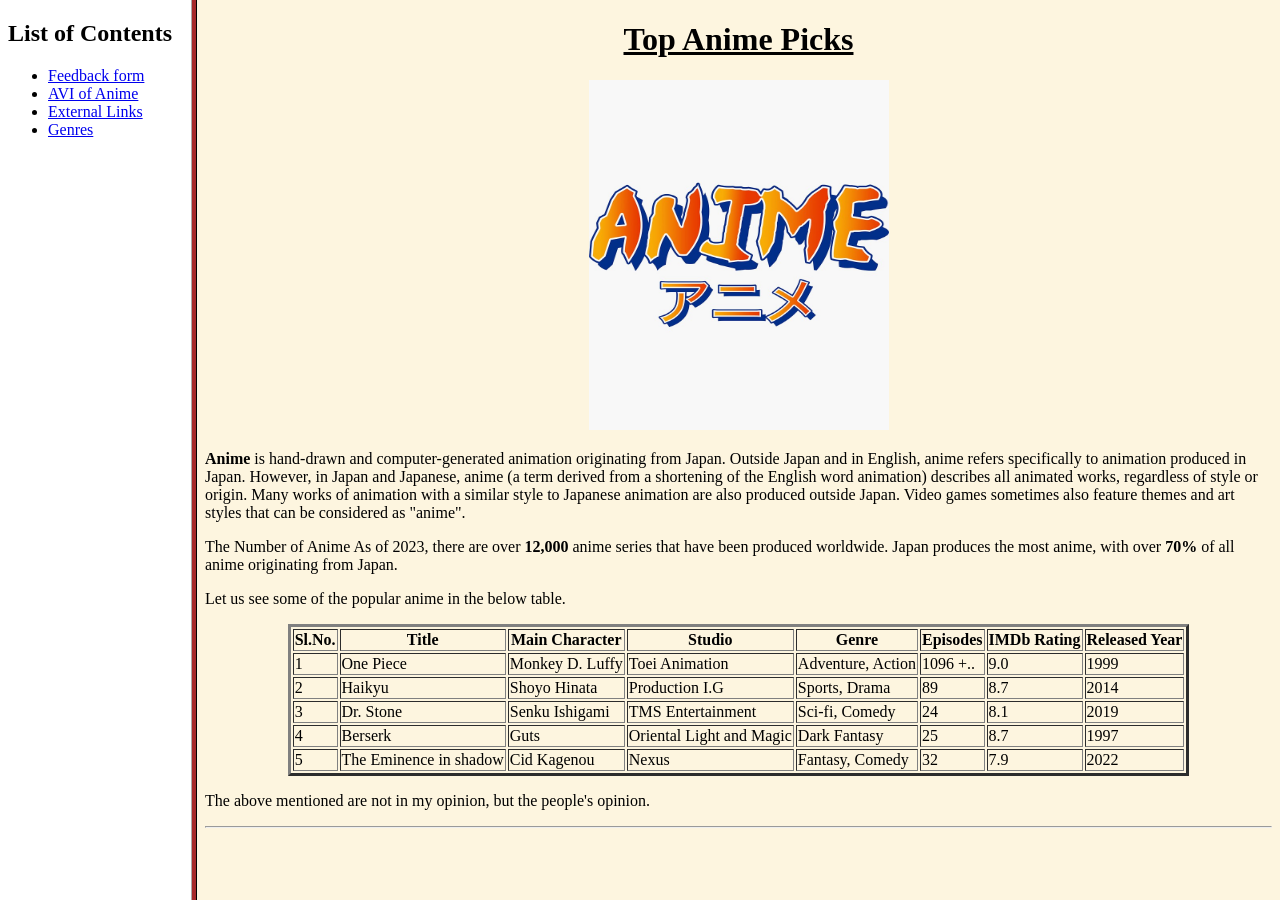
<file: index.html>
<!DOCTYPE html>
<html>
<head>
	<title>Anime</title>
</head>
	<frameset cols="15%,85%" bordercolor="brown">		
			<frame src="side.html" id="lf" name="links"></frame>
			<frame src="anime.html" id="rf" name="Anime"></frame>
	</frameset>
</html>
</file>
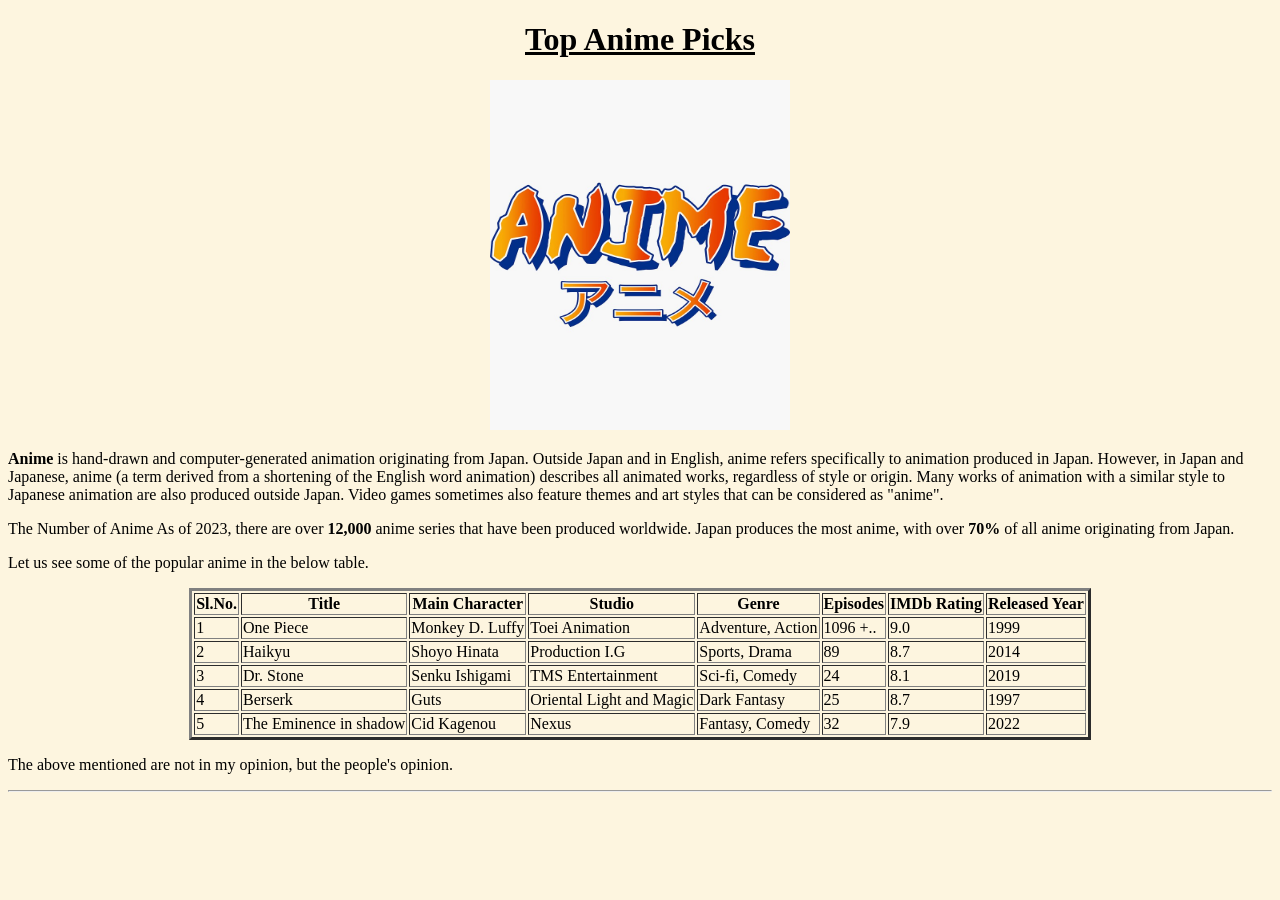
<file: anime.html>
<!DOCTYPE html>
<html>
    <head>
        <title>Anime Table </title>
        <link rel="icon" href="icon.png">
    </head>

    <body bgcolor="FDF5DF">
        <h1 style="text-align: center;font-family: comic sans MS"><u>Top Anime Picks</u></h1>
        <center>
            <img src="anime.jpg" alt="Anime" width="300" height="350">
        </center>
        <p style="font-family: comic sans MS"><b>Anime</b> is hand-drawn and computer-generated animation originating from Japan. Outside Japan and in English, anime refers specifically to animation produced in Japan. However, in Japan and Japanese, anime (a term derived from a shortening of the English word animation) describes all animated works, regardless of style or origin. Many works of animation with a similar style to Japanese animation are also produced outside Japan. Video games sometimes also feature themes and art styles that can be considered as "anime".</p>
        <p style="font-family: comic sans MS">The Number of Anime As of 2023, there are over <b>12,000</b> anime series that have been produced worldwide. Japan produces the most anime, with over <b>70%</b> of all anime originating from Japan. </p>
        <p style="font-family: comic sans MS">Let us see some of the popular anime in the below table.</p>
        <center>
        <table border="3">
            <tr>
                <th>Sl.No.</th>
                <th>Title</th>
                <th>Main Character</th>
                <th>Studio</th>
                <th>Genre</th>
                <th>Episodes</th>
                <th>IMDb Rating</th>
                <th>Released Year</th>
            </tr>
            <tr>
                <td>1</td>
                <td>One Piece</td>
                <td>Monkey D. Luffy</td>
                <td>Toei Animation</td>
                <td>Adventure, Action</td>
                <td>1096 +..</td>
                <td>9.0</td>
                <td>1999</td>
            </tr>
            <tr>
                <td>2</td>
                <td>Haikyu</td>
                <td>Shoyo Hinata</td>
                <td>Production I.G</td>
                <td>Sports, Drama</td>
                <td>89</td>
                <td>8.7</td>
                <td>2014</td>
            </tr>
            <tr>
                <td>3</td>
                <td>Dr. Stone</td>
                <td>Senku Ishigami</td>
                <td>TMS Entertainment</td>
                <td>Sci-fi, Comedy</td>
                <td>24</td>
                <td>8.1</td>
                <td>2019</td>
            </tr>
            <tr>
                <td>4</td>
                <td>Berserk</td>
                <td>Guts</td>
                <td title="Produced by Nippon Television">Oriental Light and Magic</td>
                <td>Dark Fantasy</td>
                <td>25</td>
                <td>8.7</td>
                <td>1997</td>
            </tr>
            <tr>
                <td>5</td>
                <td>The Eminence in shadow</td>
                <td title="Also know as The shadow">Cid Kagenou</td>
                <td>Nexus</td>
                <td>Fantasy, Comedy</td>
                <td>32</td>
                <td>7.9</td>
                <td>2022</td>
            </tr>
        </table>
        </center>
        <p style="font-family: comic sans MS">The above mentioned are not in my opinion, but the people's opinion.</p>
        <hr>
    </body>
</html>
</file>
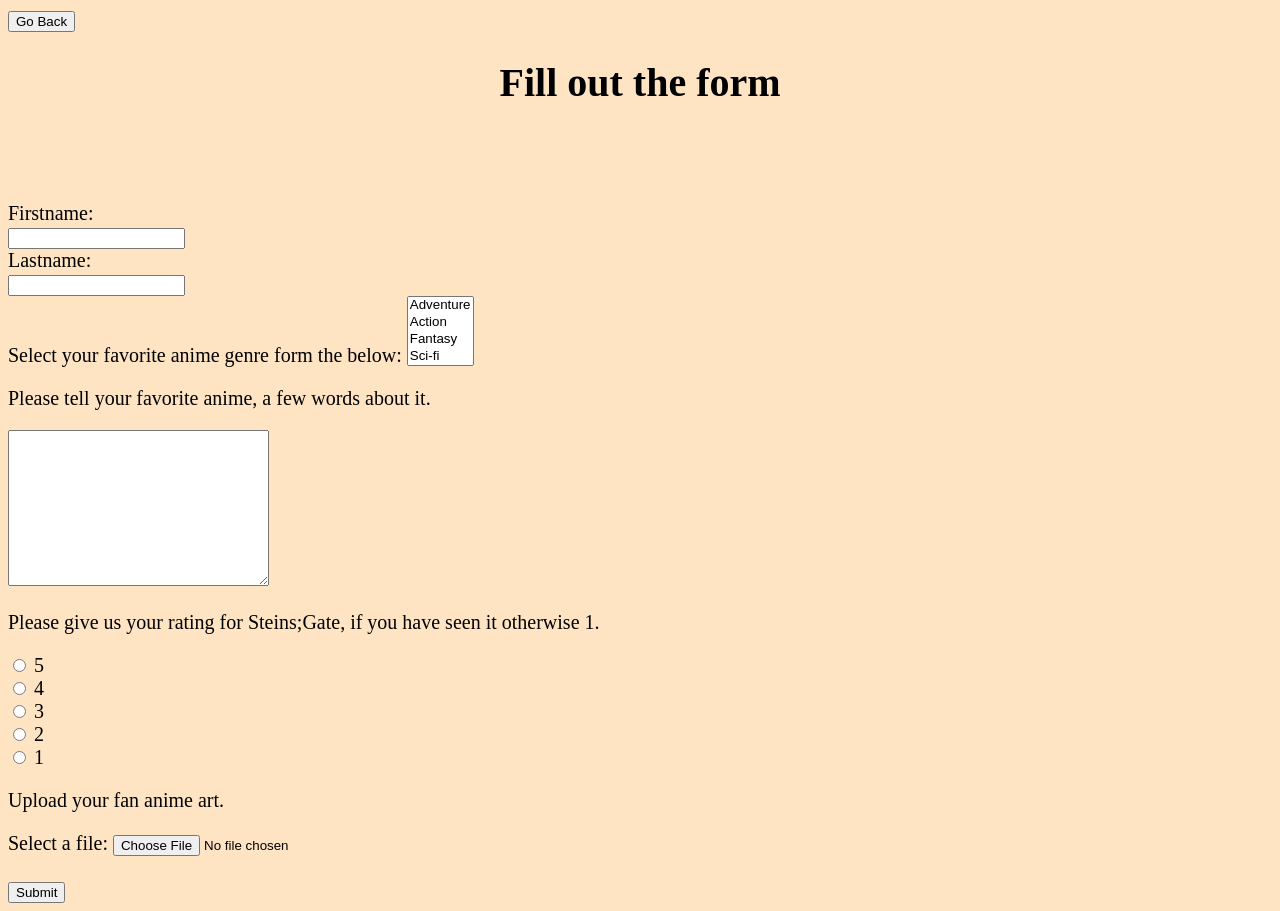
<file: form.html>
<!DOCTYPE html>
<html>
    <head>
        <title>Anime Feedback</title>
        <link rel="icon" href="anime.jpg">
        <link rel="stylesheet" href="style.css">
        <script>
            function myFunction(){
                document.getElementById("submit").innerHTML = "Your response has submitted."
            }
        </script>
    </head>

    <body id="submit">
        <button onclick="window.location.href = 'index.html' "> Go Back </button>
        <h1>Fill out the form</h1><br><br><br>
        <form>
            <label for="fname" >Firstname:</label><br>
            <input type="text" id="fname" name="fname"><br>
            <label for="lname">Lastname:</label><br>
            <input type="text" id="lname" name="lname"><br>
            <label for="genre">Select your favorite anime genre form the below:</label>
            <select id="genre" name="genre" multiple>
                <option value="Adventure">Adventure</option>
                <option value="action">Action</option>
                <option value="fantasy">Fantasy</option>
                <option  value="Sci-fi">Sci-fi</option>
                <option value="Horror">Horror</option>
                <option value="None">None</option>
            </select>
        </form>
        <p>Please tell your favorite anime, a few words about it.</p>
        <form>
            <textarea name="msg" rows="10" cols="30"></textarea>
        </form>
        <p>Please give us your rating for Steins;Gate, if you have seen it otherwise 1.</p>
        <form>
            <input type="radio" id="five" name="rating" value="5">
            <label for="five">5</label><br>
            <input type="radio" id="four" name="rating" value="4">
            <label for="four">4</label><br>
            <input type="radio" id="three" name="rating" value="3">
            <label for="three">3</label><br>
            <input type="radio" id="two" name="rating" value="2">
            <label for="two">2</label><br>
            <input type="radio" id="one" name="rating" value="1">
            <label for="one">1</label><br>
            </form>
        <p>Upload your fan anime art.</p>
        <form>
            <label for="image">Select a file:</label>
            <input type="file" id="image" name="image"><br><br>
            <button type="button" onclick="myFunction()">Submit</button>
        </form>
        
    </body>
</html>
</file>
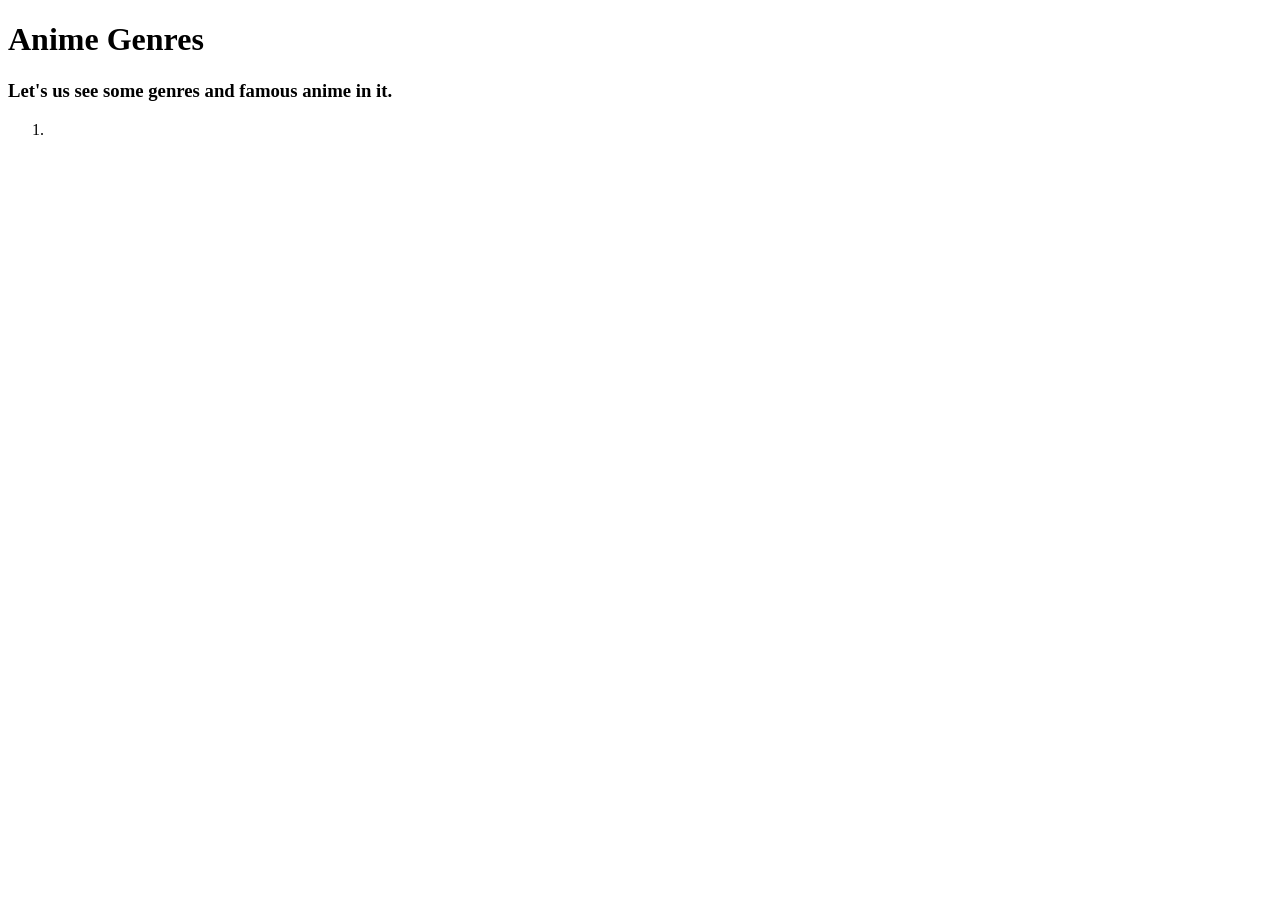
<file: genre.html>
<!DOCTYPE html>
<html>
    <head>
        <title>Genres</title>
    </head>
    <body>
        <h1>Anime Genres</h1>
        <h3>Let's us see some genres and famous anime in it.</h3>
        <ol>
            <Ul></Ul>
            <li></li>
        </ol>
    </body>
</html>
</file>
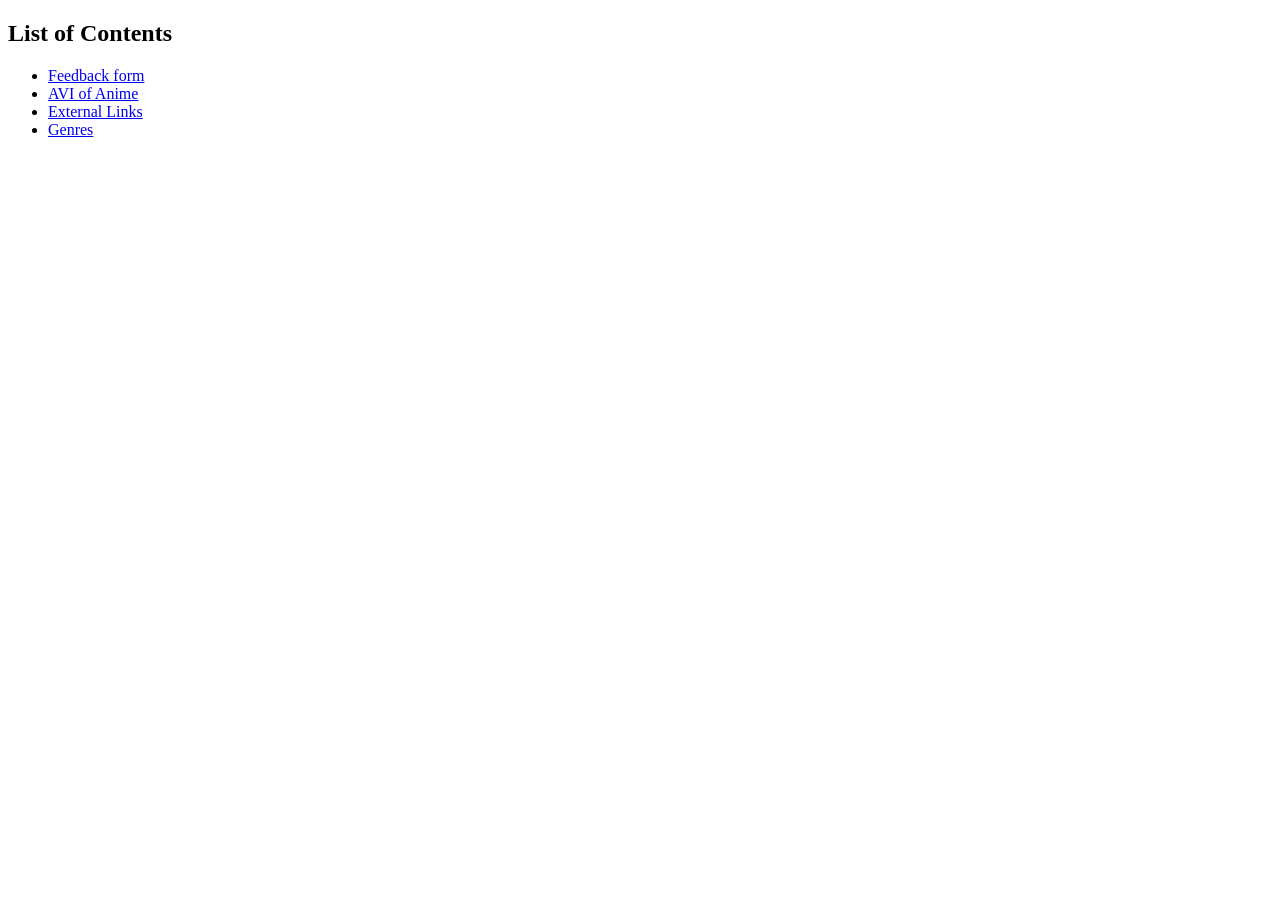
<file: side.html>
<!DOCTYPE html>
<html>
    <head>

    </head>
    <body>
        <h2>List of Contents</h2>
        <div style="margin:auto">
            <ul>
                <li><a href="form.html" target="_parent">Feedback form</a></li>
                <li><a href="avi.html" target="_parent" title="Audio, Video and Image of some Anime">AVI of Anime</a></li>
                <li><a href="https://en.wikipedia.org/wiki/Anime" target="_blank" title="Click here to go to wikipedia">External Links</a></li>
                <li><a href="genre.html" target="_blank">Genres</a></li>
            </ul>
        </div>
    </body>
</html>
</file>
<file: style.css>
body{
    font-family: bookman old style;
    font-size: 125%;
    background-color: bisque;
}
h1{
    font-size: 200%;
    text-align:center;
}
</file>
